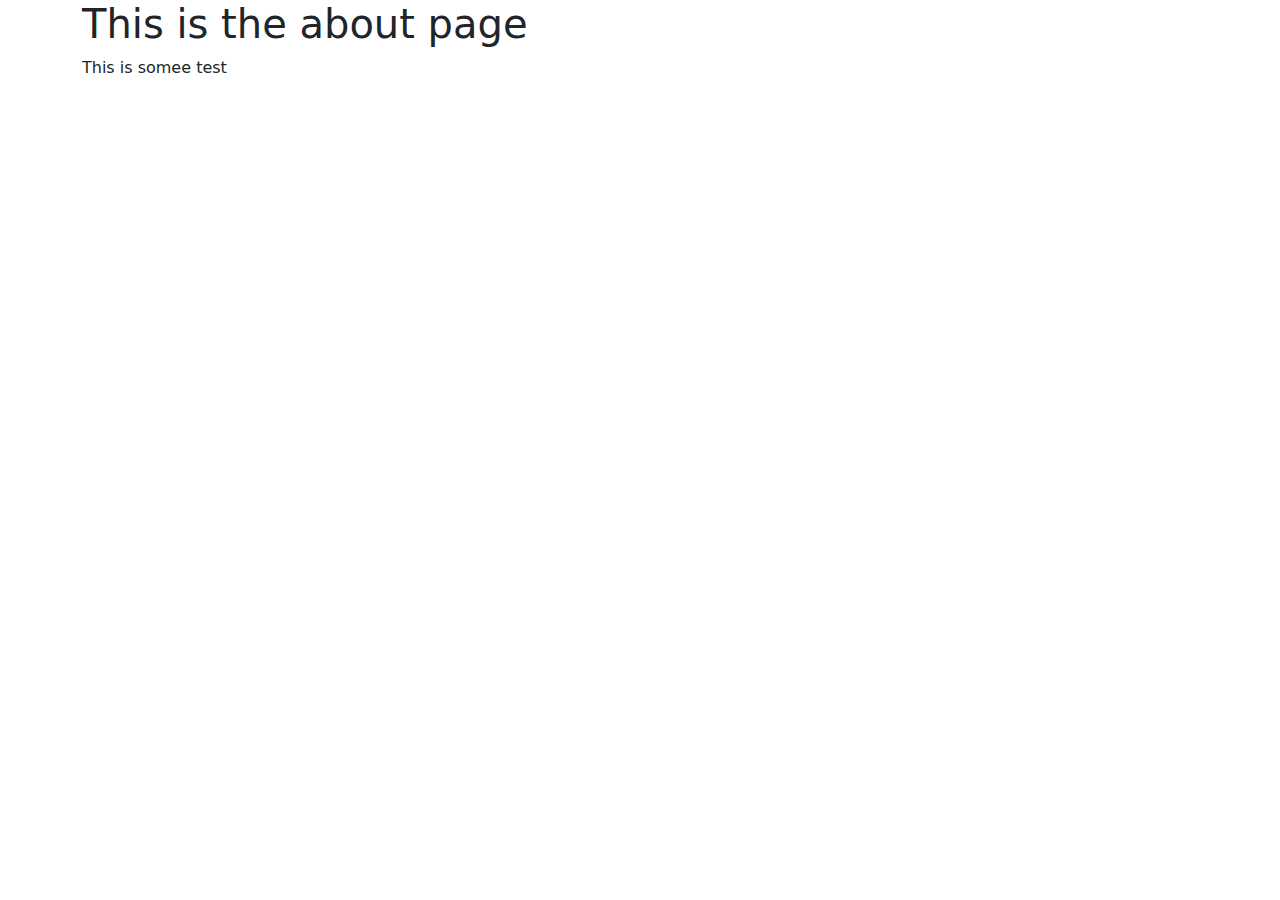
<file: templates/about.page.html>
<!DOCTYPE html>
<html lang="en">
  <head>
    <meta charset="UTF-8" />
    <meta name="viewport" content="width=device-width, initial-scale=1.0" />
    <link
      href="https://cdn.jsdelivr.net/npm/bootstrap@5.3.3/dist/css/bootstrap.min.css"
      rel="stylesheet"
      integrity="sha384-QWTKZyjpPEjISv5WaRU9OFeRpok6YctnYmDr5pNlyT2bRjXh0JMhjY6hW+ALEwIH"
      crossorigin="anonymous"
    />

    <title>Document</title>
  </head>
  <body>
    <div class="container">
      <div class="row">
        <div class="col">
          <h1>This is the about page</h1>
          <p>This is somee test</p>
        </div>
      </div>
    </div>
  </body>
</html>
</file>
